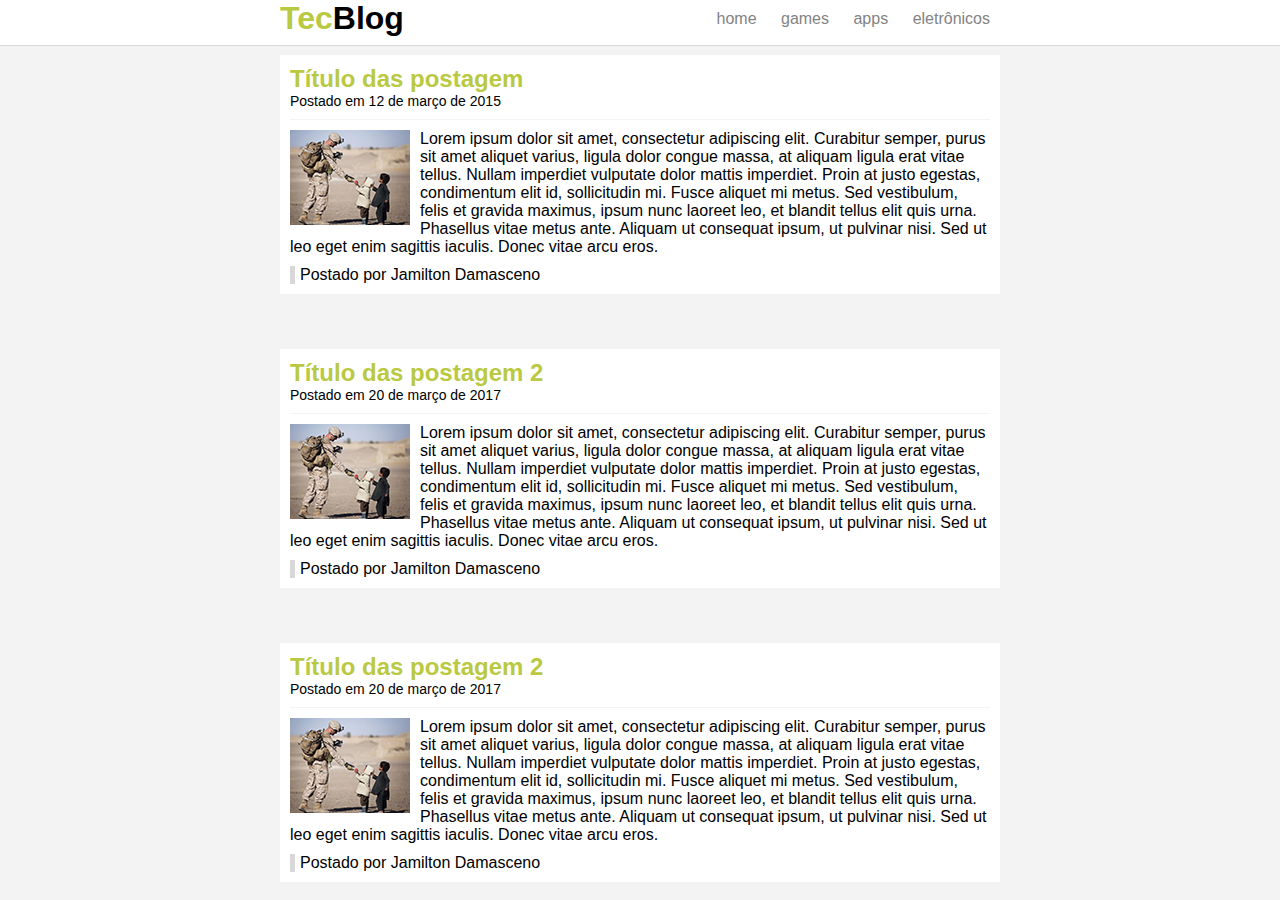
<file: index.html>
<!doctype html>
<html>

    <head>
         <title>TecBlog - O seu Blog de tecnologia</title>
         <meta charset="utf-8" />
         <link rel="stylesheet" type="text/css" href="css/estilo.css" />
    </head> 

    <body>
      
        <div id="navegação">
               <div id="area">
                 <h1 id="logo"><span class="verde">Tec</span>Blog</h1>   
               <div id="menu">
                     <a href="index.html">home</a>
                     <a href="games.html">games</a>
                     <a href="apps.html">apps</a>
                     <a href="eletrônicos.html">eletrônicos</a>
               </div>   
               </div> 
        </div>

        <div id="area-principal">
                     <div id="postagem">
                             <h2>Título das postagem</h2>
                             <span class="data-postagem">Postado em 12 de março de 2015</span>
                             <img class="img-postagem" src="tecblog/imagem1.png">
                             <p>Lorem ipsum dolor sit amet, consectetur adipiscing elit. Curabitur semper, purus sit amet aliquet varius, ligula dolor congue massa, at aliquam ligula erat vitae tellus. Nullam imperdiet vulputate dolor mattis imperdiet. Proin at justo egestas, condimentum elit id, sollicitudin mi. Fusce aliquet mi metus. Sed vestibulum, felis et gravida maximus, ipsum nunc laoreet leo, et blandit tellus elit quis urna. Phasellus vitae metus ante. Aliquam ut consequat ipsum, ut pulvinar nisi. Sed ut leo eget enim sagittis iaculis. Donec vitae arcu eros.</p>

                             <span class="postado">Postado por Jamilton Damasceno</span>
                     </div>

        <div id="area-principal">
                     <div id="postagem">
                             <h2>Título das postagem 2</h2>
                             <span class="data-postagem">Postado em 20 de março de 2017</span>
                             <img class="img-postagem" src="tecblog/imagem1.png">
                             <p>Lorem ipsum dolor sit amet, consectetur adipiscing elit. Curabitur semper, purus sit amet aliquet varius, ligula dolor congue massa, at aliquam ligula erat vitae tellus. Nullam imperdiet vulputate dolor mattis imperdiet. Proin at justo egestas, condimentum elit id, sollicitudin mi. Fusce aliquet mi metus. Sed vestibulum, felis et gravida maximus, ipsum nunc laoreet leo, et blandit tellus elit quis urna. Phasellus vitae metus ante. Aliquam ut consequat ipsum, ut pulvinar nisi. Sed ut leo eget enim sagittis iaculis. Donec vitae arcu eros.</p>

                             <span class="postado">Postado por Jamilton Damasceno</span>
                     </div>

         <div id="area-principal">
                     <div id="postagem">
                             <h2>Título das postagem 2</h2>
                             <span class="data-postagem">Postado em 20 de março de 2017</span>
                             <img class="img-postagem" src="tecblog/imagem1.png">
                             <p>Lorem ipsum dolor sit amet, consectetur adipiscing elit. Curabitur semper, purus sit amet aliquet varius, ligula dolor congue massa, at aliquam ligula erat vitae tellus. Nullam imperdiet vulputate dolor mattis imperdiet. Proin at justo egestas, condimentum elit id, sollicitudin mi. Fusce aliquet mi metus. Sed vestibulum, felis et gravida maximus, ipsum nunc laoreet leo, et blandit tellus elit quis urna. Phasellus vitae metus ante. Aliquam ut consequat ipsum, ut pulvinar nisi. Sed ut leo eget enim sagittis iaculis. Donec vitae arcu eros.</p>

                             <span class="postado">Postado por Jamilton Damasceno</span>
                     </div>
       </div> 
    </body>         
        
</html>
</file>
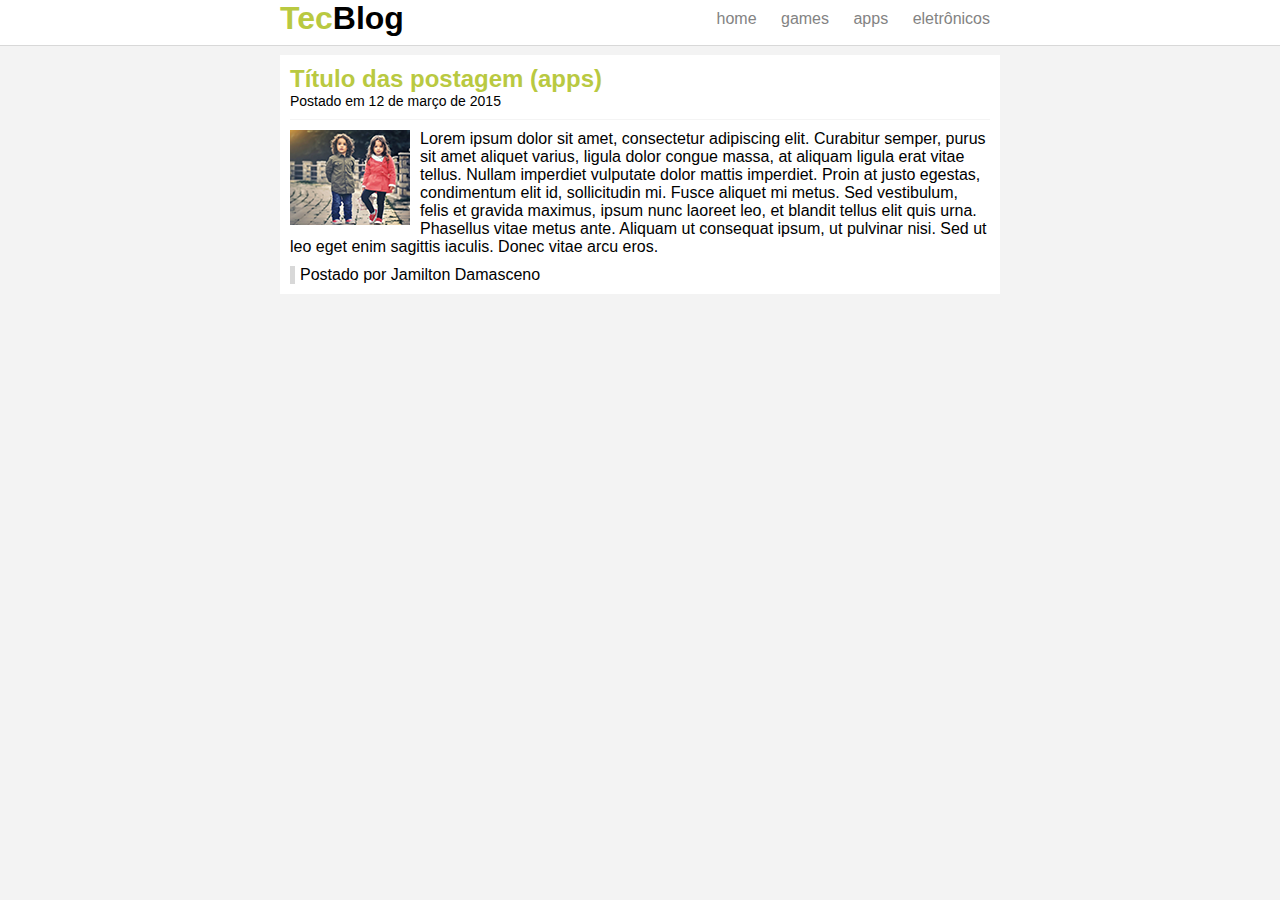
<file: apps.html>
<!doctype html>
<html>

    <head>
         <title>TecBlog - apps</title>
         <meta charset="utf-8" />
         <link rel="stylesheet" type="text/css" href="css/estilo.css" />
    </head> 

    <body>
      
        <div id="navegação">
               <div id="area">
                 <h1 id="logo"><span class="verde">Tec</span>Blog</h1>   
               <div id="menu">
                     <a href="index.html">home</a>
                     <a href="games.html">games</a>
                     <a href="apps.html">apps</a>
                     <a href="eletrônicos.html">eletrônicos</a>
               </div>   
               </div> 
        </div>

        <div id="area-principal">
                     <div id="postagem">
                             <h2>Título das postagem (apps)</h2>
                             <span class="data-postagem">Postado em 12 de março de 2015</span>
                             <img class="img-postagem" src="tecblog/imagem4.png">
                             <p>Lorem ipsum dolor sit amet, consectetur adipiscing elit. Curabitur semper, purus sit amet aliquet varius, ligula dolor congue massa, at aliquam ligula erat vitae tellus. Nullam imperdiet vulputate dolor mattis imperdiet. Proin at justo egestas, condimentum elit id, sollicitudin mi. Fusce aliquet mi metus. Sed vestibulum, felis et gravida maximus, ipsum nunc laoreet leo, et blandit tellus elit quis urna. Phasellus vitae metus ante. Aliquam ut consequat ipsum, ut pulvinar nisi. Sed ut leo eget enim sagittis iaculis. Donec vitae arcu eros.</p>

                             <span class="postado">Postado por Jamilton Damasceno</span>
                     </div>


       </div> 
    </body>         
        
</html>
</file>
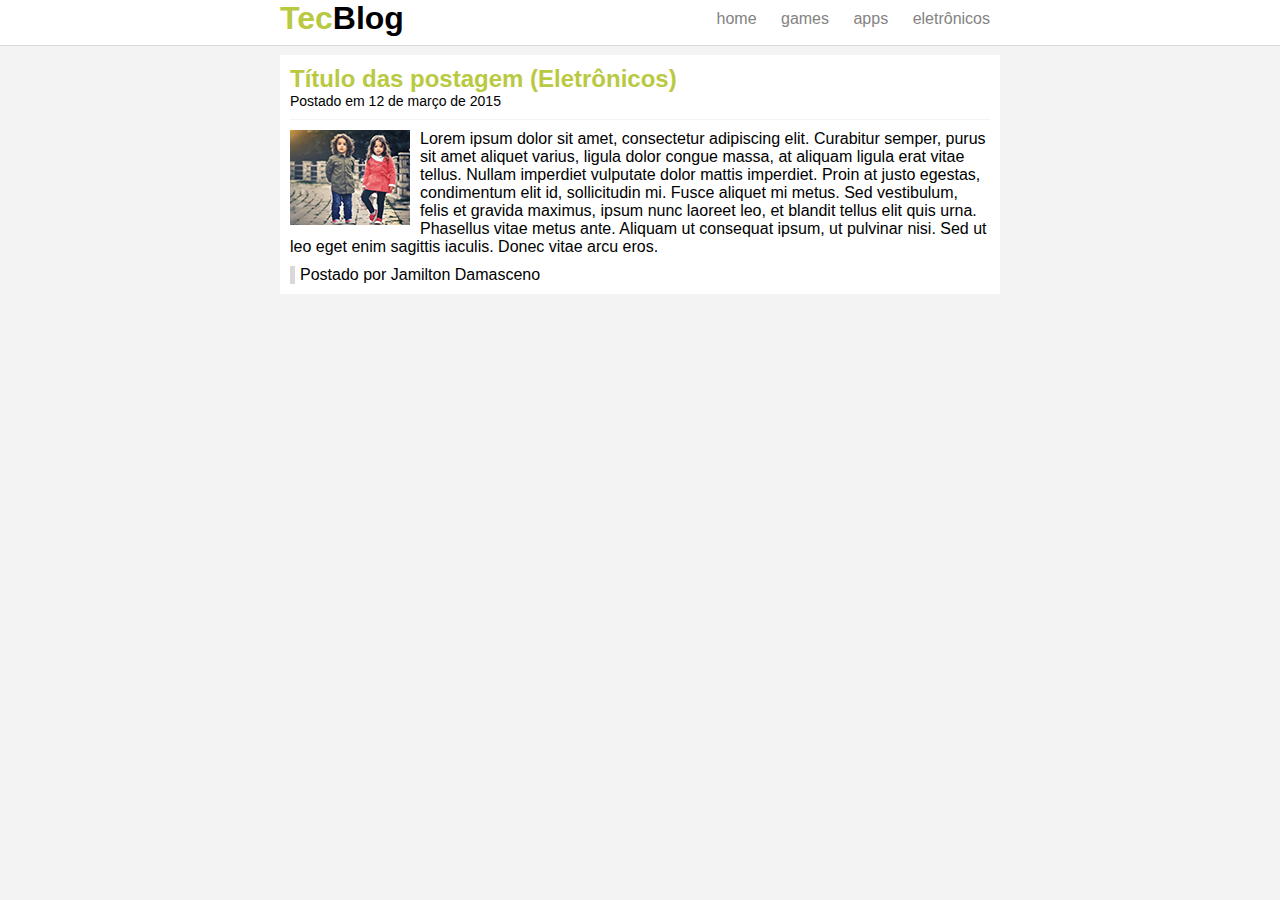
<file: eletronicos.html>
<!doctype html>
<html>

    <head>
         <title>TecBlog -Eletrônicos</title>
         <meta charset="utf-8" />
         <link rel="stylesheet" type="text/css" href="css/estilo.css" />
    </head> 

    <body>
      
        <div id="navegação">
               <div id="area">
                 <h1 id="logo"><span class="verde">Tec</span>Blog</h1>   
               <div id="menu">
                     <a href="index.html">home</a>
                     <a href="games.html">games</a>
                     <a href="apps.html">apps</a>
                     <a href="eletrônicos.html">eletrônicos</a>
               </div>   
               </div> 
        </div>

        <div id="area-principal">
                     <div id="postagem">
                             <h2>Título das postagem (Eletrônicos)</h2>
                             <span class="data-postagem">Postado em 12 de março de 2015</span>
                             <img class="img-postagem" src="tecblog/imagem4.png">
                             <p>Lorem ipsum dolor sit amet, consectetur adipiscing elit. Curabitur semper, purus sit amet aliquet varius, ligula dolor congue massa, at aliquam ligula erat vitae tellus. Nullam imperdiet vulputate dolor mattis imperdiet. Proin at justo egestas, condimentum elit id, sollicitudin mi. Fusce aliquet mi metus. Sed vestibulum, felis et gravida maximus, ipsum nunc laoreet leo, et blandit tellus elit quis urna. Phasellus vitae metus ante. Aliquam ut consequat ipsum, ut pulvinar nisi. Sed ut leo eget enim sagittis iaculis. Donec vitae arcu eros.</p>

                             <span class="postado">Postado por Jamilton Damasceno</span>
                     </div>


       </div> 
    </body>         
        
</html>
</file>
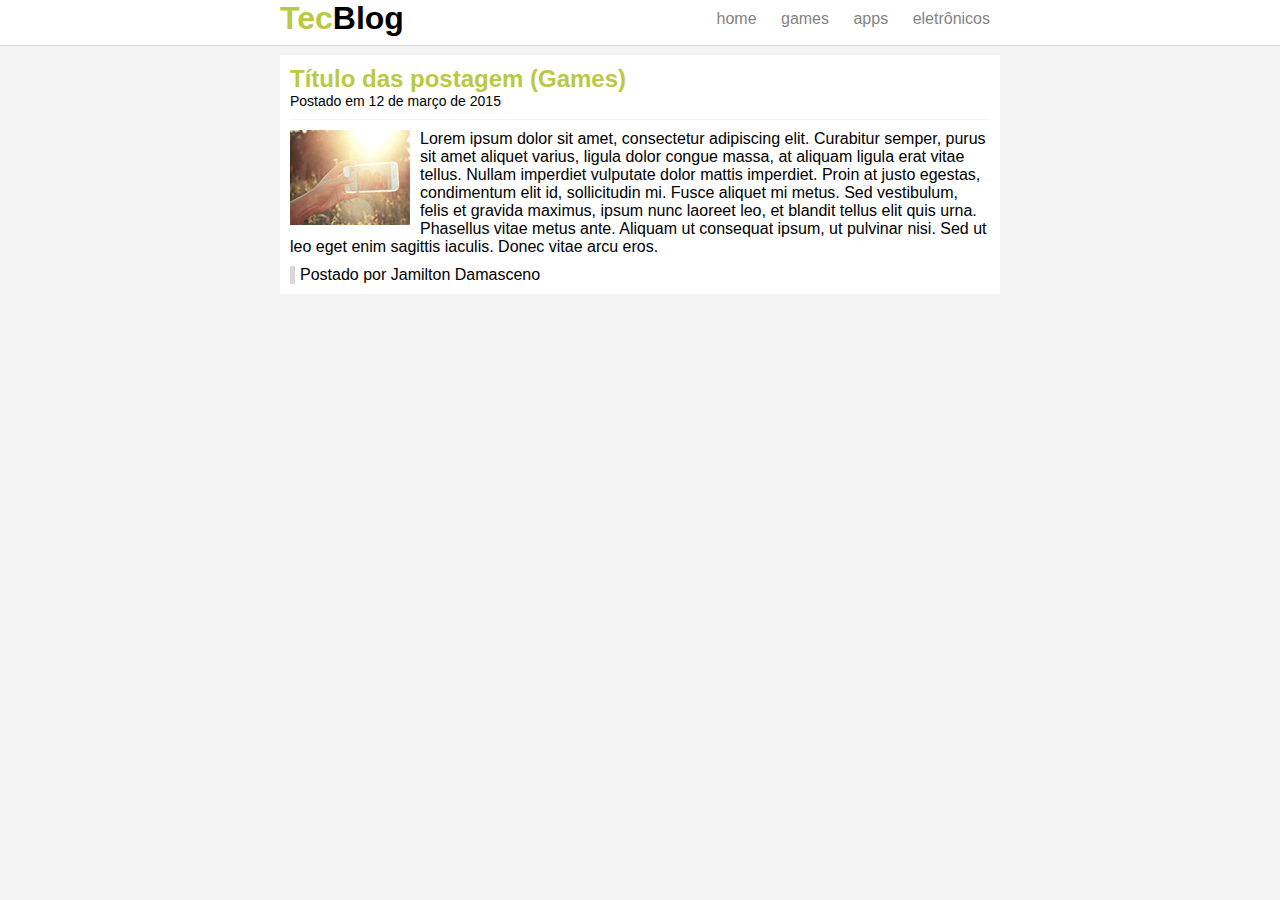
<file: games.html>
<!doctype html>
<html>

    <head>
         <title>TecBlog - Games</title>
         <meta charset="utf-8" />
         <link rel="stylesheet" type="text/css" href="css/estilo.css" />
    </head> 

    <body>
      
        <div id="navegação">
               <div id="area">
                 <h1 id="logo"><span class="verde">Tec</span>Blog</h1>   
               <div id="menu">
                     <a href="index.html">home</a>
                     <a href="games.html">games</a>
                     <a href="apps.html">apps</a>
                     <a href="eletrônicos.html">eletrônicos</a>
               </div>   
               </div> 
        </div>

        <div id="area-principal">
                     <div id="postagem">
                             <h2>Título das postagem (Games)</h2>
                             <span class="data-postagem">Postado em 12 de março de 2015</span>
                             <img class="img-postagem" src="tecblog/imagem5.png">
                             <p>Lorem ipsum dolor sit amet, consectetur adipiscing elit. Curabitur semper, purus sit amet aliquet varius, ligula dolor congue massa, at aliquam ligula erat vitae tellus. Nullam imperdiet vulputate dolor mattis imperdiet. Proin at justo egestas, condimentum elit id, sollicitudin mi. Fusce aliquet mi metus. Sed vestibulum, felis et gravida maximus, ipsum nunc laoreet leo, et blandit tellus elit quis urna. Phasellus vitae metus ante. Aliquam ut consequat ipsum, ut pulvinar nisi. Sed ut leo eget enim sagittis iaculis. Donec vitae arcu eros.</p>

                             <span class="postado">Postado por Jamilton Damasceno</span>
                     </div>


       </div> 
    </body>         
        
</html>
</file>
<file: css/estilo.css>
* {
   margin: 0;  
   padding: 0;
}

body {
   font-size: 16px;
   font-family: "Trebuchet MS", Melvetica, sans-serif;
   background: #f3f3f3;
}

#navegação{
   background: #fff;
   border-bottom:1px solid #d8d8d8;
   height: 45px;
   position: fixed;
   width: 100%;
   top: 0;
} 

#area{
  width: 720px;
  margin: 0 auto;  
}

#area-principal{
  width: 720px;
  margin: 55px auto 10px auto;  
}

#postagem{
  background: #ffff;
  padding: 10px;
  margin-bottom: 10px;
}

h2 {
  color: #b9c941 ;
}

#logo{
   float: left;
}

#menu{
  float: right;
  padding: 10px 0;
}
/**************Formatação do menu**************/
a {
      text-decoration: none;
      padding: 5px 10px;
}
/*Links não visitados*/
a:link{
     color: #838383;
}
/*Links Visitados*/
a:visited{
     color: #838383;
}
/*Links Hover*/
a:hover{
     color: #fff;
     background: #b9c941;
}

/*Links active*/
a:active {
     color: #535353;
}

/*Classes*/
.verde{
  color: #b9c941;
}

.data-postagem{
   font-size: 14px;
   border-bottom: 1px solid #f4f4f4;
   display: block;
   padding-bottom: 10px;
   margin-bottom: 10px;
}

.img-postagem{
   float: left;
   margin: 0 10px 5px 0;
}

.postado{
    border-left: 5px solid #d8d8d8;
    padding-left: 5px;
    display: block;
    margin-top: 10px;
}
</file>
